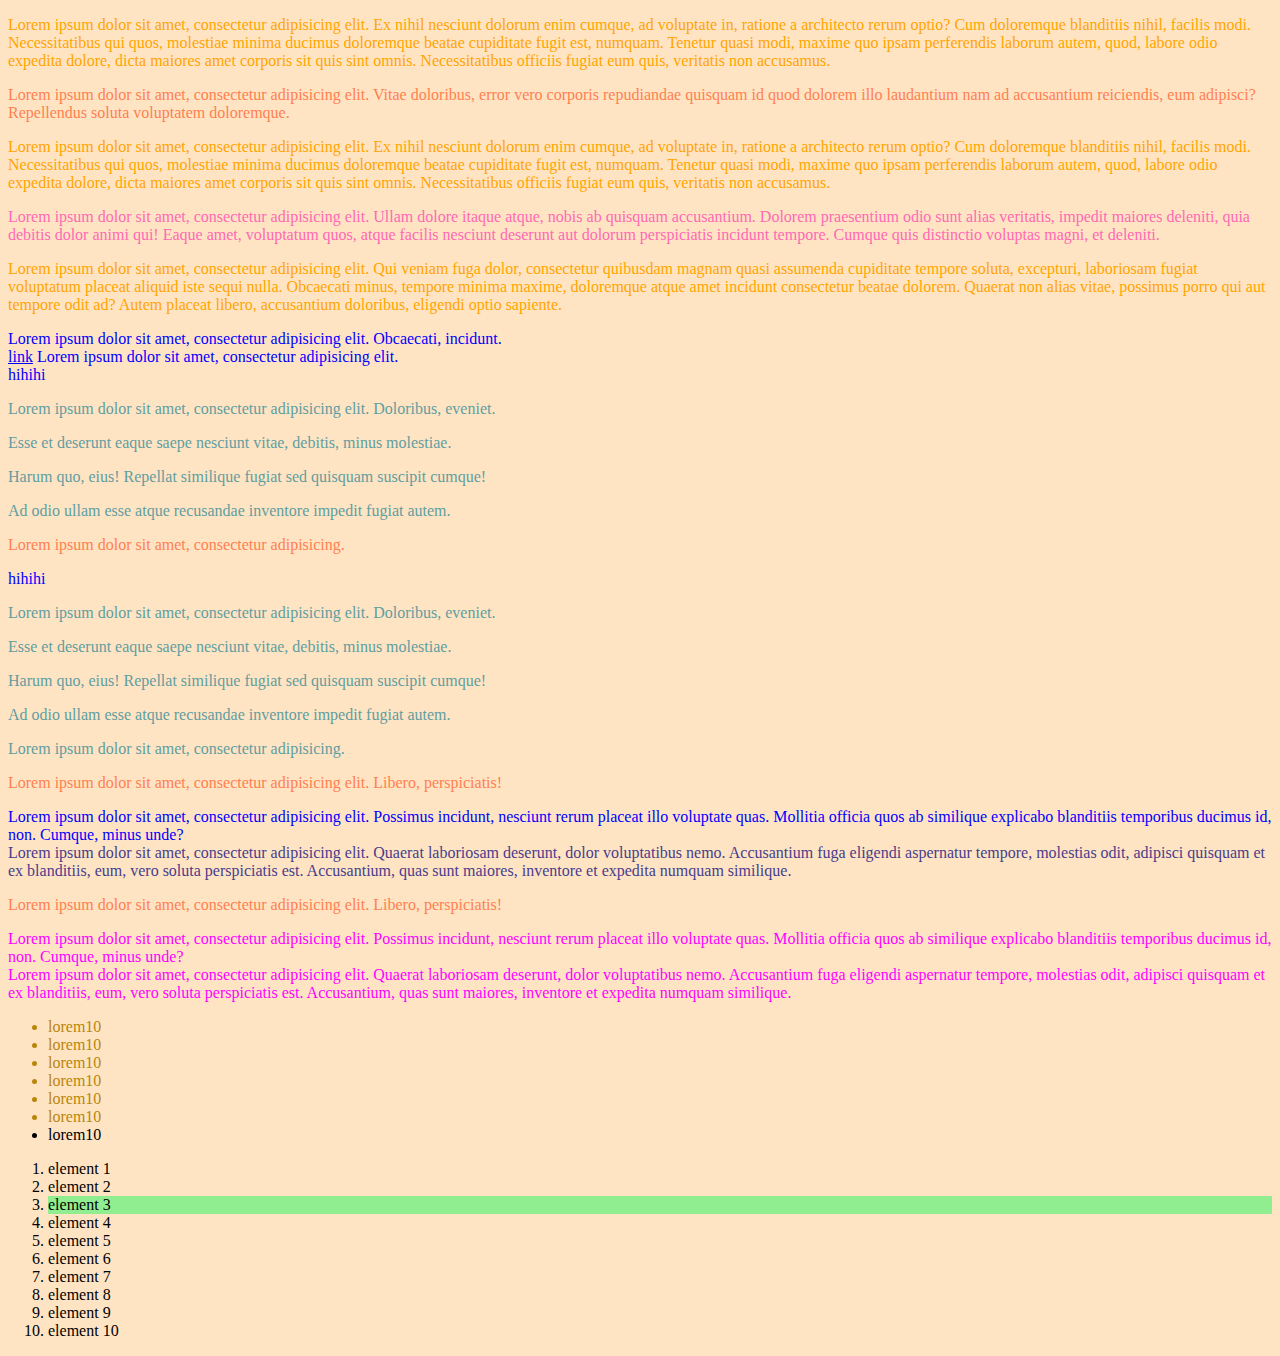
<file: 1-podstawowe-selektory-css/index.html>
<!DOCTYPE html>
<html lang="en">

<head>
    <meta charset="UTF-8">
    <title>Pomoce dydaktyczne</title>
    <link rel="stylesheet" href="css/style.css">
</head>

<body>
    <!--Selektor klasy-->
    <p class="yellow">
        Lorem ipsum dolor sit amet, consectetur adipisicing elit. Ex nihil nesciunt dolorum enim cumque, ad voluptate in, ratione a architecto rerum optio? Cum doloremque blanditiis nihil, facilis modi. Necessitatibus qui quos, molestiae minima ducimus doloremque beatae cupiditate fugit est, numquam. Tenetur quasi modi, maxime quo ipsam perferendis laborum autem, quod, labore odio expedita dolore, dicta maiores amet corporis sit quis sint omnis. Necessitatibus officiis fugiat eum quis, veritatis non accusamus.
    </p>

    <!--   Selektor znacznika-->
    <p>
        Lorem ipsum dolor sit amet, consectetur adipisicing elit. Vitae doloribus, error vero corporis repudiandae quisquam id quod dolorem illo laudantium nam ad accusantium reiciendis, eum adipisci? Repellendus soluta voluptatem doloremque.
    </p>

    <!--Selektor klasy-->
    <p class="yellow">
        Lorem ipsum dolor sit amet, consectetur adipisicing elit. Ex nihil nesciunt dolorum enim cumque, ad voluptate in, ratione a architecto rerum optio? Cum doloremque blanditiis nihil, facilis modi. Necessitatibus qui quos, molestiae minima ducimus doloremque beatae cupiditate fugit est, numquam. Tenetur quasi modi, maxime quo ipsam perferendis laborum autem, quod, labore odio expedita dolore, dicta maiores amet corporis sit quis sint omnis. Necessitatibus officiis fugiat eum quis, veritatis non accusamus.
    </p>

    <!--    Selektor identyfikatora-->
    <p id="pink">
        Lorem ipsum dolor sit amet, consectetur adipisicing elit. Ullam dolore itaque atque, nobis ab quisquam accusantium. Dolorem praesentium odio sunt alias veritatis, impedit maiores deleniti, quia debitis dolor animi qui! Eaque amet, voluptatum quos, atque facilis nesciunt deserunt aut dolorum perspiciatis incidunt tempore. Cumque quis distinctio voluptas magni, et deleniti.
    </p>

    <!--Selektor klasy-->
    <p class="yellow">
        Lorem ipsum dolor sit amet, consectetur adipisicing elit. Qui veniam fuga dolor, consectetur quibusdam magnam quasi assumenda cupiditate tempore soluta, excepturi, laboriosam fugiat voluptatum placeat aliquid iste sequi nulla. Obcaecati minus, tempore minima maxime, doloremque atque amet incidunt consectetur beatae dolorem. Quaerat non alias vitae, possimus porro qui aut tempore odit ad? Autem placeat libero, accusantium doloribus, eligendi optio sapiente.
    </p>

    <!--    łączenie selektorów-->
    <div>Lorem ipsum dolor sit amet, consectetur adipisicing elit. Obcaecati, incidunt.</div>
    <a href="">link</a>
    <span>Lorem ipsum dolor sit amet, consectetur adipisicing elit.</span>
    
    <!-- selektor bezpośredniego elementu potomnego-->
<div id="element-potomny">
   hihihi
    <p>Lorem ipsum dolor sit amet, consectetur adipisicing elit. Doloribus, eveniet.</p>
    <p>Esse et deserunt eaque saepe nesciunt vitae, debitis, minus molestiae.</p>
    <p>Harum quo, eius! Repellat similique fugiat sed quisquam suscipit cumque!</p>
    <p>Ad odio ullam esse atque recusandae inventore impedit fugiat autem.</p>
    <div>
        <p>Lorem ipsum dolor sit amet, consectetur adipisicing.</p>
    </div>
</div>

<!-- selektor bezpośredniego elementu potomnego oddzielony spacją-->
<div id="element-spacja">
   hihihi
    <p>Lorem ipsum dolor sit amet, consectetur adipisicing elit. Doloribus, eveniet.</p>
    <p>Esse et deserunt eaque saepe nesciunt vitae, debitis, minus molestiae.</p>
    <p>Harum quo, eius! Repellat similique fugiat sed quisquam suscipit cumque!</p>
    <p>Ad odio ullam esse atque recusandae inventore impedit fugiat autem.</p>
    <div>
        <p>Lorem ipsum dolor sit amet, consectetur adipisicing.</p>
    </div>
</div>

<!--selektor rodzeństwa-->
<div id="rodzenstwo">
    <p>
    Lorem ipsum dolor sit amet, consectetur adipisicing elit. Libero, perspiciatis!
    </p>
    <div>
    Lorem ipsum dolor sit amet, consectetur adipisicing elit. Possimus incidunt, nesciunt rerum placeat illo voluptate quas. Mollitia officia quos ab similique explicabo blanditiis temporibus ducimus id, non. Cumque, minus unde?
    </div>
    <div>
    Lorem ipsum dolor sit amet, consectetur adipisicing elit. Quaerat laboriosam deserunt, dolor voluptatibus nemo. Accusantium fuga eligendi aspernatur tempore, molestias odit, adipisci quisquam et ex blanditiis, eum, vero soluta perspiciatis est. Accusantium, quas sunt maiores, inventore et expedita numquam similique.
    </div>
</div>

<!--całe rodzeństwo-->
<div id="calerodzenstwo">
    <p>
    Lorem ipsum dolor sit amet, consectetur adipisicing elit. Libero, perspiciatis!
    </p>
    <div>
    Lorem ipsum dolor sit amet, consectetur adipisicing elit. Possimus incidunt, nesciunt rerum placeat illo voluptate quas. Mollitia officia quos ab similique explicabo blanditiis temporibus ducimus id, non. Cumque, minus unde?
    </div>
    <div>
    Lorem ipsum dolor sit amet, consectetur adipisicing elit. Quaerat laboriosam deserunt, dolor voluptatibus nemo. Accusantium fuga eligendi aspernatur tempore, molestias odit, adipisci quisquam et ex blanditiis, eum, vero soluta perspiciatis est. Accusantium, quas sunt maiores, inventore et expedita numquam similique.
    </div>
</div>

<!--selektor wykluczajacy-->
<ul>
    <li class="list-item">lorem10</li>
    <li class="list-item">lorem10</li>
    <li class="list-item">lorem10</li>
    <li class="list-item">lorem10</li>
    <li class="list-item">lorem10</li>
    <li class="list-item">lorem10</li>
    <li class="list-item last">lorem10</li>
</ul>

<!--selektor kolejnego elementu-->
<ol>
    <li>element 1</li>
    <li>element 2</li>
    <li>element 3</li>
    <li>element 4</li>
    <li>element 5</li>
    <li>element 6</li>
    <li>element 7</li>
    <li>element 8</li>
    <li>element 9</li>
    <li>element 10</li>
</ol>

</body>



</html>
</file>
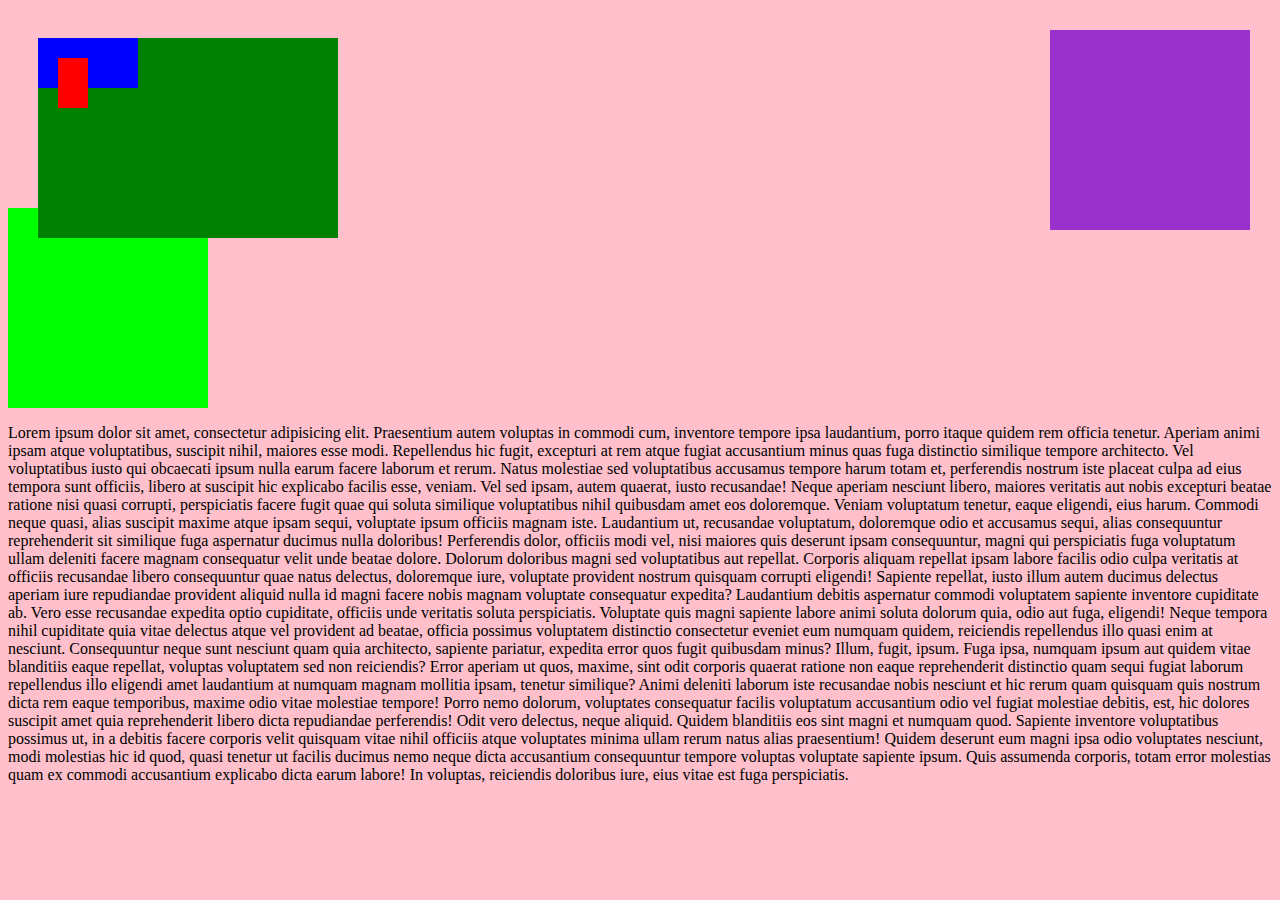
<file: 2-pozycjonowanie-elementow-w-css/index.html>
<!DOCTYPE html>
<html lang="en">
<head>
    <meta charset="UTF-8">
    <title>Document</title>
    <link rel="stylesheet" href="css/style.css">
</head>
<body>
   
    <div id="green">
        <div id="red">
        </div>
        <div id="blue">
        </div>
    </div>
    
    <div id="lime"></div>
    <div id="zafixowany"></div>
    <p>Lorem ipsum dolor sit amet, consectetur adipisicing elit. Praesentium autem voluptas in commodi cum, inventore tempore ipsa laudantium, porro itaque quidem rem officia tenetur. Aperiam animi ipsam atque voluptatibus, suscipit nihil, maiores esse modi. Repellendus hic fugit, excepturi at rem atque fugiat accusantium minus quas fuga distinctio similique tempore architecto. Vel voluptatibus iusto qui obcaecati ipsum nulla earum facere laborum et rerum. Natus molestiae sed voluptatibus accusamus tempore harum totam et, perferendis nostrum iste placeat culpa ad eius tempora sunt officiis, libero at suscipit hic explicabo facilis esse, veniam. Vel sed ipsam, autem quaerat, iusto recusandae! Neque aperiam nesciunt libero, maiores veritatis aut nobis excepturi beatae ratione nisi quasi corrupti, perspiciatis facere fugit quae qui soluta similique voluptatibus nihil quibusdam amet eos doloremque. Veniam voluptatum tenetur, eaque eligendi, eius harum. Commodi neque quasi, alias suscipit maxime atque ipsam sequi, voluptate ipsum officiis magnam iste. Laudantium ut, recusandae voluptatum, doloremque odio et accusamus sequi, alias consequuntur reprehenderit sit similique fuga aspernatur ducimus nulla doloribus! Perferendis dolor, officiis modi vel, nisi maiores quis deserunt ipsam consequuntur, magni qui perspiciatis fuga voluptatum ullam deleniti facere magnam consequatur velit unde beatae dolore. Dolorum doloribus magni sed voluptatibus aut repellat. Corporis aliquam repellat ipsam labore facilis odio culpa veritatis at officiis recusandae libero consequuntur quae natus delectus, doloremque iure, voluptate provident nostrum quisquam corrupti eligendi! Sapiente repellat, iusto illum autem ducimus delectus aperiam iure repudiandae provident aliquid nulla id magni facere nobis magnam voluptate consequatur expedita? Laudantium debitis aspernatur commodi voluptatem sapiente inventore cupiditate ab. Vero esse recusandae expedita optio cupiditate, officiis unde veritatis soluta perspiciatis. Voluptate quis magni sapiente labore animi soluta dolorum quia, odio aut fuga, eligendi! Neque tempora nihil cupiditate quia vitae delectus atque vel provident ad beatae, officia possimus voluptatem distinctio consectetur eveniet eum numquam quidem, reiciendis repellendus illo quasi enim at nesciunt. Consequuntur neque sunt nesciunt quam quia architecto, sapiente pariatur, expedita error quos fugit quibusdam minus? Illum, fugit, ipsum. Fuga ipsa, numquam ipsum aut quidem vitae blanditiis eaque repellat, voluptas voluptatem sed non reiciendis? Error aperiam ut quos, maxime, sint odit corporis quaerat ratione non eaque reprehenderit distinctio quam sequi fugiat laborum repellendus illo eligendi amet laudantium at numquam magnam mollitia ipsam, tenetur similique? Animi deleniti laborum iste recusandae nobis nesciunt et hic rerum quam quisquam quis nostrum dicta rem eaque temporibus, maxime odio vitae molestiae tempore! Porro nemo dolorum, voluptates consequatur facilis voluptatum accusantium odio vel fugiat molestiae debitis, est, hic dolores suscipit amet quia reprehenderit libero dicta repudiandae perferendis! Odit vero delectus, neque aliquid. Quidem blanditiis eos sint magni et numquam quod. Sapiente inventore voluptatibus possimus ut, in a debitis facere corporis velit quisquam vitae nihil officiis atque voluptates minima ullam rerum natus alias praesentium! Quidem deserunt eum magni ipsa odio voluptates nesciunt, modi molestias hic id quod, quasi tenetur ut facilis ducimus nemo neque dicta accusantium consequuntur tempore voluptas voluptate sapiente ipsum. Quis assumenda corporis, totam error molestias quam ex commodi accusantium explicabo dicta earum labore! In voluptas, reiciendis doloribus iure, eius vitae est fuga perspiciatis.</p>
</body>
</html>
</file>
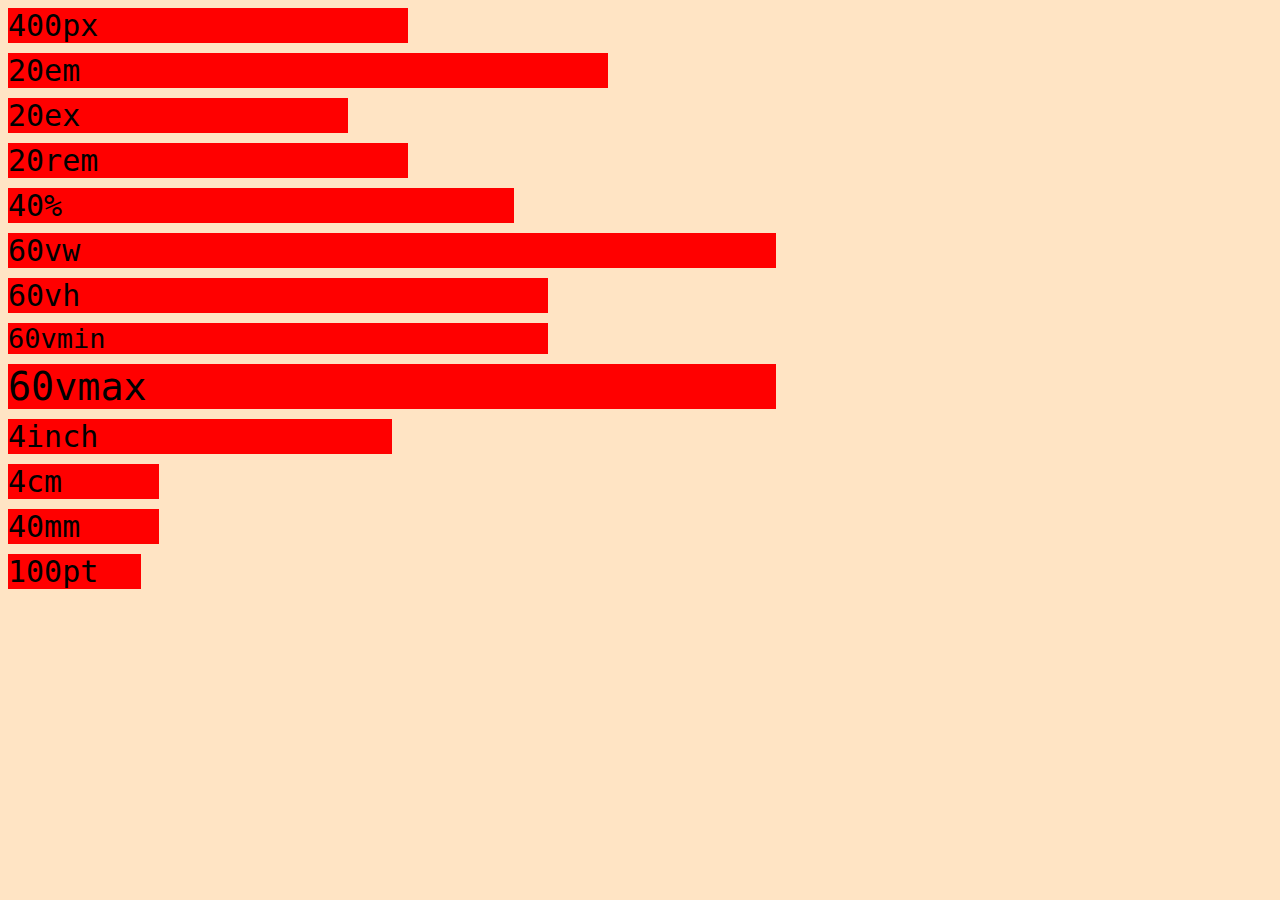
<file: 3-jednostki-miary-w-css/index.html>
<!DOCTYPE html>
<html lang="en">
<head>
    <meta charset="UTF-8">
    <title>Document</title>
    <link rel="stylesheet" href="css/style.css">
</head>
<body>
    <div id=container>
        <div id="piksele">400px</div>
        <div id="em">20em</div>
        <div id="ex">20ex</div>
        <div id="rem">20rem</div>
        <div id="procent">40%</div>
        <div id="vw">60vw</div>
        <div id="vh">60vh</div>
        <div id="vmin">60vmin</div>
        <div id="vmax">60vmax</div>
        <div id="inch">4inch</div>
        <div id="cm">4cm</div>
        <div id="mm">40mm</div>
        <div id="pt">100pt</div>
    </div>
</body>
</html>
</file>
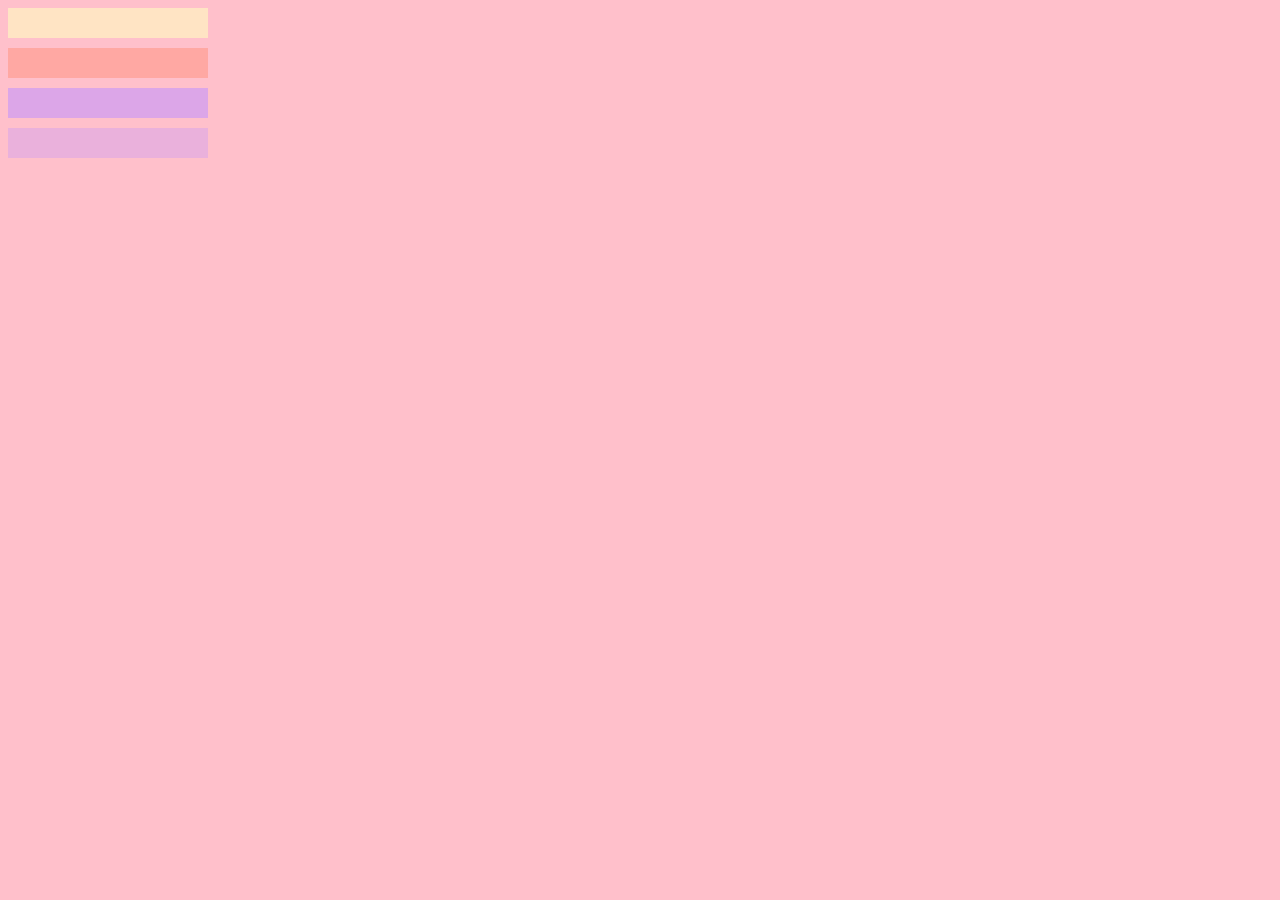
<file: 4-kolory-w-css/index.html>
<!DOCTYPE html>
<html lang="en">
<head>
    <meta charset="UTF-8">
    <title>kolorki w css</title>
    <link rel="stylesheet" href="css/style.css">
</head>
<body>
    <div class="color-box" id="kolory-pred"></div>
    <div class="color-box" id="kolory-hex"></div>
    <div class="color-box" id="kolory-rgb"></div>
    <div class="color-box" id="kolory-rgba"></div>
</body>
</html>
</file>
<file: 1-podstawowe-selektory-css/css/style.css>
/*Selektor znacznika */
p {
    color: coral;  
}

/*selektor id*/
#pink {
    color: hotpink;
}

/*selektor klasy*/
.yellow {
    color: orange;
}

/*łczenie selektorów*/
div, a, span {
    color: blue;
}

/*selektor bezpośrdniego potomk*/
div#element-potomny > p {
    color: cadetblue;
}

/*selektor bezpośrdniego potomk spacja*/
div#element-spacja p {
    color: cadetblue;
}

/*selektor dla całego body*/
body {
    background-color: bisque;
}

/*selektor rodzeństwa*/
div#rodzenstwo > div + div {
    color: darkslateblue;
}

/*selektor rodzeństwa*/
div#calerodzenstwo > p ~ div {
    color: magenta;
}

/*selektor wykluczający*/
ul > li.list-item:not(.last) {
    color: darkgoldenrod;
}

/*selektor kolejnego elementu*/
ol > li:nth-child(3) {
    background-color: lightgreen;
}
</file>
<file: 2-pozycjonowanie-elementow-w-css/css/style.css>
body {
    background-color: pink;
}

#green {
    position: relative;
    background-color: green;
    width: 300px;
    height: 200px;
    top: 30px;
    left: 30px;
}

#lime {
    background-color: lime;
    width: 200px;
    height: 200px;
    
}

#red {
    position: absolute;
    width: 30px;
    height: 50px;
    background-color: red;
    left: 20px;
    top: 20px;
    
    
}

#blue {
/*    position: absolute;*/
    width: 100px;
    height: 50px;
    background-color: blue;
    
}

#zafixowany {
    position: fixed;
    width: 200px;
    height: 200px;
    background-color: darkorchid;
    top: 30px;
    right: 30px;
}
</file>
<file: 3-jednostki-miary-w-css/css/style.css>
body {
    background-color: bisque;
}

html {
    font-size: 20px;
    font-family: monospace;
}

#container {
    font-size: 30px;
}

#container > div {
    background-color: red;
    margin-bottom: 10px;
}

#piksele {
    width: 400px;
}

#em {
    width: 20em;
}

#ex {
    width: 20ex;
}

#rem {
    width: 20rem;
}

#procent {
    width: 40%;
}

#vw {
    width: 60vw;
}

#vh {
    width: 60vh;
}

#vmin {
    width: 60vmin;
    font-size: 3vmin
}

#vmax {
    width: 60vmax;
    font-size: 3vmax;
    
}


#inch {
    width: 4in;
    
}


#cm {
    width: 4cm;
    
}

#mm {
    width: 40mm;
    
}

#pt {
    width: 100pt;
    
}
</file>
<file: 4-kolory-w-css/css/style.css>
body {
    background-color: pink;
}

#kolory-pred{
    background-color: bisque;
}

#kolory-hex{
    background-color: rgba(255, 140, 118, 0.47);
}


#kolory-rgb{
    background-color: rgb(220, 166, 232);
}

#kolory-rgba{
    background-color: rgba(220, 166, 232, 0.6);
}

.color-box {
    width: 200px;
    height: 30px;
    margin-bottom: 10px;
}
</file>
